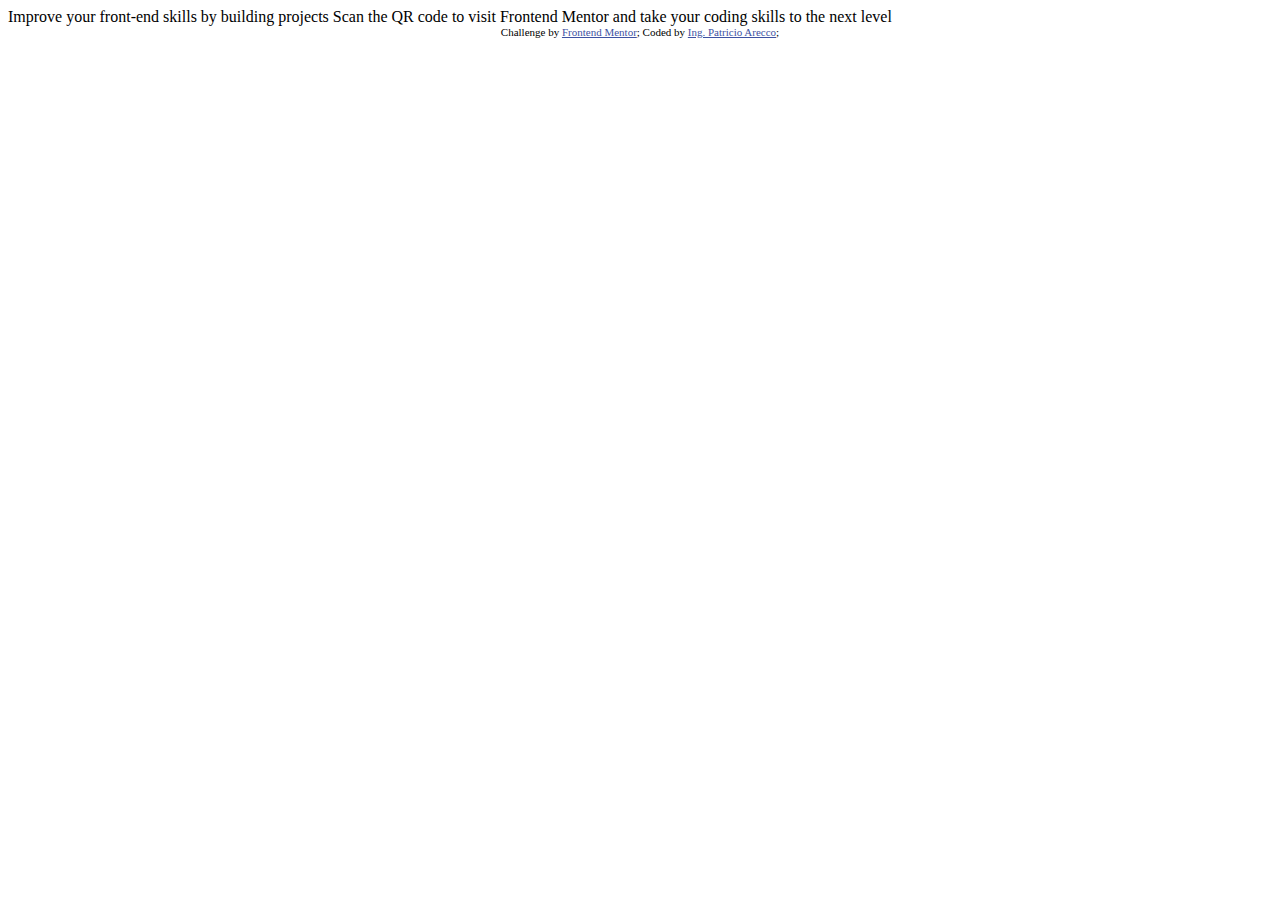
<file: index.html>
<!DOCTYPE html>
<html lang="en">
<head>
  <meta charset="UTF-8">
  <meta name="viewport" content="width=device-width, initial-scale=1.0"> <!-- displays site properly based on user's device -->

  <link rel="icon" type="image/png" sizes="32x32" href="./images/favicon-32x32.png">
  
  <title>Frontend Mentor | QR code component</title>

  <!-- Feel free to remove these styles or customise in your own stylesheet 👍 -->
  <style>
    .attribution { font-size: 11px; text-align: center; }
    .attribution a { color: hsl(228, 45%, 44%); }
  </style>
</head>
<body>

  Improve your front-end skills by building projects

  Scan the QR code to visit Frontend Mentor and take your coding skills to the next level
  
  <div class="attribution">
    Challenge by <a href="https://www.frontendmentor.io?ref=challenge" target="_blank" rel="noopener">Frontend Mentor</a>;
    Coded by <a href="./page_qr.html">Ing. Patricio Arecco</a>;
  </div>
</body>
</html>
</file>
